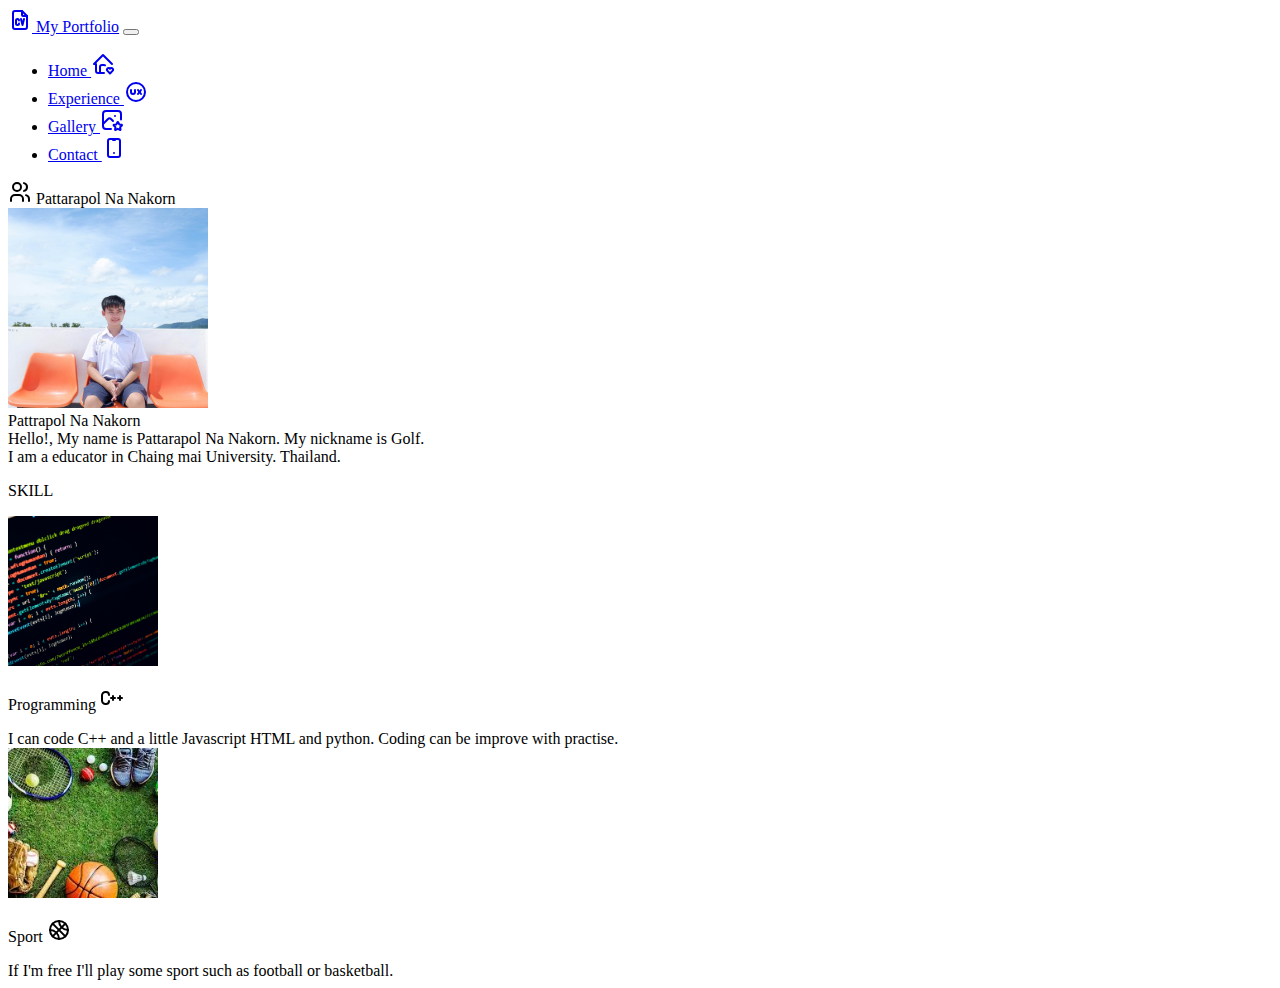
<file: index.html>
<!DOCTYPE html>
<html lang="en">
  <head>
    <meta charset="UTF-8" />
    <meta name="viewport" content="width=device-width, initial-scale=1.0" />
    <title>My Portfolio</title>
    <link
      href="https://cdn.jsdelivr.net/npm/bootstrap@5.0.2/dist/css/bootstrap.min.css"
      rel="stylesheet"
      integrity="sha384-EVSTQN3/azprG1Anm3QDgpJLIm9Nao0Yz1ztcQTwFspd3yD65VohhpuuCOmLASjC"
      crossorigin="anonymous"
    />
    <script
      src="https://cdn.jsdelivr.net/npm/bootstrap@5.0.2/dist/js/bootstrap.bundle.min.js"
      integrity="sha384-MrcW6ZMFYlzcLA8Nl+NtUVF0sA7MsXsP1UyJoMp4YLEuNSfAP+JcXn/tWtIaxVXM"
      crossorigin="anonymous"
    ></script>
  </head>
  <body>
    <nav class="navbar navbar-expand-lg navbar-light bg-light">
      <div class="container-fluid">
        <a class="navbar-brand" href="index.html">
          <svg xmlns="http://www.w3.org/2000/svg" class="icon icon-tabler icon-tabler-file-cv" width="24" height="24" viewBox="0 0 24 24" stroke-width="2" stroke="currentColor" fill="none" stroke-linecap="round" stroke-linejoin="round">
            <path stroke="none" d="M0 0h24v24H0z" fill="none"></path>
            <path d="M14 3v4a1 1 0 0 0 1 1h4"></path>
            <path d="M17 21h-10a2 2 0 0 1 -2 -2v-14a2 2 0 0 1 2 -2h7l5 5v11a2 2 0 0 1 -2 2z"></path>
            <path d="M11 12.5a1.5 1.5 0 0 0 -3 0v3a1.5 1.5 0 0 0 3 0"></path>
            <path d="M13 11l1.5 6l1.5 -6"></path>
         </svg>
         My Portfolio</a>
        <button
          class="navbar-toggler"
          type="button"
          data-bs-toggle="collapse"
          data-bs-target="#navbarSupportedContent"
          aria-controls="navbarSupportedContent"
          aria-expanded="false"
          aria-label="Toggle navigation"
        >
          <span class="navbar-toggler-icon"></span>
        </button>
        <div class="collapse navbar-collapse" id="navbarSupportedContent">
          <ul class="navbar-nav me-auto mb-2 mb-lg-0">
            <li class="nav-item">
              <a class="nav-link active" aria-current="page" href="index.html"
                >
               Home
                <svg xmlns="http://www.w3.org/2000/svg" class="icon icon-tabler icon-tabler-home-heart" width="24" height="24" viewBox="0 0 24 24" stroke-width="2" stroke="currentColor" fill="none" stroke-linecap="round" stroke-linejoin="round">
                  <path stroke="none" d="M0 0h24v24H0z" fill="none"></path>
                  <path d="M21 12l-9 -9l-9 9h2v7a2 2 0 0 0 2 2h6"></path>
                  <path d="M9 21v-6a2 2 0 0 1 2 -2h2c.39 0 .754 .112 1.061 .304"></path>
                  <path d="M19 21.5l2.518 -2.58a1.74 1.74 0 0 0 0 -2.413a1.627 1.627 0 0 0 -2.346 0l-.168 .172l-.168 -.172a1.627 1.627 0 0 0 -2.346 0a1.74 1.74 0 0 0 0 2.412l2.51 2.59z"></path>
                </svg>
              </a
              >
            </li>
            <li class="nav-item">
              <a class="nav-link" href="experience.html">Experience
                <svg xmlns="http://www.w3.org/2000/svg" class="icon icon-tabler icon-tabler-ux-circle" width="24" height="24" viewBox="0 0 24 24" stroke-width="2" stroke="currentColor" fill="none" stroke-linecap="round" stroke-linejoin="round">
                  <path stroke="none" d="M0 0h24v24H0z" fill="none"></path>
                  <path d="M12 12m-9 0a9 9 0 1 0 18 0a9 9 0 1 0 -18 0"></path>
                  <path d="M7 10v2a2 2 0 1 0 4 0v-2"></path>
                  <path d="M14 10l3 4"></path>
                  <path d="M14 14l3 -4"></path>
               </svg>
              </a>
            </li>
            <li class="nav-item">
              <a class="nav-link" href="Gallery.html">Gallery
                <svg xmlns="http://www.w3.org/2000/svg" class="icon icon-tabler icon-tabler-photo-star" width="24" height="24" viewBox="0 0 24 24" stroke-width="2" stroke="currentColor" fill="none" stroke-linecap="round" stroke-linejoin="round">
                  <path stroke="none" d="M0 0h24v24H0z" fill="none"></path>
                  <path d="M15 8h.01"></path>
                  <path d="M11 21h-5a3 3 0 0 1 -3 -3v-12a3 3 0 0 1 3 -3h12a3 3 0 0 1 3 3v5.5"></path>
                  <path d="M3 16l5 -5c.928 -.893 2.072 -.893 3 0l2 2"></path>
                  <path d="M17.8 20.817l-2.172 1.138a.392 .392 0 0 1 -.568 -.41l.415 -2.411l-1.757 -1.707a.389 .389 0 0 1 .217 -.665l2.428 -.352l1.086 -2.193a.392 .392 0 0 1 .702 0l1.086 2.193l2.428 .352a.39 .39 0 0 1 .217 .665l-1.757 1.707l.414 2.41a.39 .39 0 0 1 -.567 .411l-2.172 -1.138z"></path>
               </svg>
              </a>
            </li>
            <li class="nav-item">
              <a class="nav-link" href="contact.html">Contact
                <svg xmlns="http://www.w3.org/2000/svg" class="icon icon-tabler icon-tabler-device-mobile" width="24" height="24" viewBox="0 0 24 24" stroke-width="2" stroke="currentColor" fill="none" stroke-linecap="round" stroke-linejoin="round">
                  <path stroke="none" d="M0 0h24v24H0z" fill="none"></path>
                  <path d="M6 5a2 2 0 0 1 2 -2h8a2 2 0 0 1 2 2v14a2 2 0 0 1 -2 2h-8a2 2 0 0 1 -2 -2v-14z"></path>
                  <path d="M11 4h2"></path>
                  <path d="M12 17v.01"></path>
               </svg>
              </a>
            </li>
          </ul>
          <div class="text-secondary ms-auto p-2">
            <svg xmlns="http://www.w3.org/2000/svg" class="icon icon-tabler icon-tabler-users" width="24" height="24" viewBox="0 0 24 24" stroke-width="2" stroke="currentColor" fill="none" stroke-linecap="round" stroke-linejoin="round">
              <path stroke="none" d="M0 0h24v24H0z" fill="none"></path>
              <path d="M9 7m-4 0a4 4 0 1 0 8 0a4 4 0 1 0 -8 0"></path>
              <path d="M3 21v-2a4 4 0 0 1 4 -4h4a4 4 0 0 1 4 4v2"></path>
              <path d="M16 3.13a4 4 0 0 1 0 7.75"></path>
              <path d="M21 21v-2a4 4 0 0 0 -3 -3.85"></path>
           </svg>
              Pattarapol Na Nakorn
          </div>
          </form>
        </div>
      </div>
    </nav>
    <div
    class="d-flex justify-content-center align-items-center mx-auto gap-3 mt-4"
    style="max-width: 700px"
    >
    <div>
      <img
        src="image/355978758_6513046322051800_2177562789798190899_n.jpg"
        class="rounded-circle"
        width="200"
        height="200"
        style="object-fit: cover"
      />
    </div>
    <div class="d-none d-sm-block">
      <div class="display-5 mb-3">Pattrapol Na Nakorn</div>
      <div class="text-muted">
        Hello!, My name is Pattarapol Na Nakorn. My nickname is Golf.
        <div>I am a educator in Chaing mai University. Thailand.</div>
      </div>
    </div>
  </div>
  <p class="fs-4 text-center">
    SKILL
  </p>
  <div style="max-width: 700px" class="mx-auto px-3">
    <div class="d-flex border mb-3 shadow-lg">
      <div>
        <img
          src="image/programming_topics.jpg"
          width="150px"
          height="150px"
          style="object-fit: cover"
          class="d-none d-sm-block"
        />
      </div>
      <div class="p-4">
        <p class="fw-bold fs-5" style="text-align:left">Programming
          <svg xmlns="http://www.w3.org/2000/svg" class="icon icon-tabler icon-tabler-brand-cpp" width="24" height="24" viewBox="0 0 24 24" stroke-width="2" stroke="currentColor" fill="none" stroke-linecap="round" stroke-linejoin="round">
              <path stroke="none" d="M0 0h24v24H0z" fill="none"></path>
              <path d="M18 12h4"></path>
              <path d="M20 10v4"></path>
              <path d="M11 12h4"></path>
              <path d="M13 10v4"></path>
              <path d="M9 9a3 3 0 0 0 -3 -3h-.5a3.5 3.5 0 0 0 -3.5 3.5v5a3.5 3.5 0 0 0 3.5 3.5h.5a3 3 0 0 0 3 -3"></path>
          </svg>
        </p>
          <span class="text-muted">
            I can code C++ and a little Javascript HTML and python. Coding can be improve with practise.
          </span>
        </div>
      </div>
      <div class="d-flex border mb-3 shadow-lg">
        <div>
          <img 
          src="image/download.jpg"
          width="150px"
          height="150px"
          style="object-fit: cover"
          class="d-none d-sm-block" 
          />
        </div>
        <div class="p-4">
          <p class="fw-bold fs-5" style="text-align: left">Sport
            <svg xmlns="http://www.w3.org/2000/svg" class="icon icon-tabler icon-tabler-ball-basketball" width="24" height="24" viewBox="0 0 24 24" stroke-width="2" stroke="currentColor" fill="none" stroke-linecap="round" stroke-linejoin="round">
              <path stroke="none" d="M0 0h24v24H0z" fill="none"></path>
              <path d="M12 12m-9 0a9 9 0 1 0 18 0a9 9 0 1 0 -18 0"></path>
              <path d="M5.65 5.65l12.7 12.7"></path>
              <path d="M5.65 18.35l12.7 -12.7"></path>
              <path d="M12 3a9 9 0 0 0 9 9"></path>
              <path d="M3 12a9 9 0 0 1 9 9"></path>
           </svg>
          </p>
          <span class="text-muted">
            If I'm free I'll play some sport such as football or basketball. 
          </span>
        </div>
      </div>
    </div>
  </body>
</html>
</file>
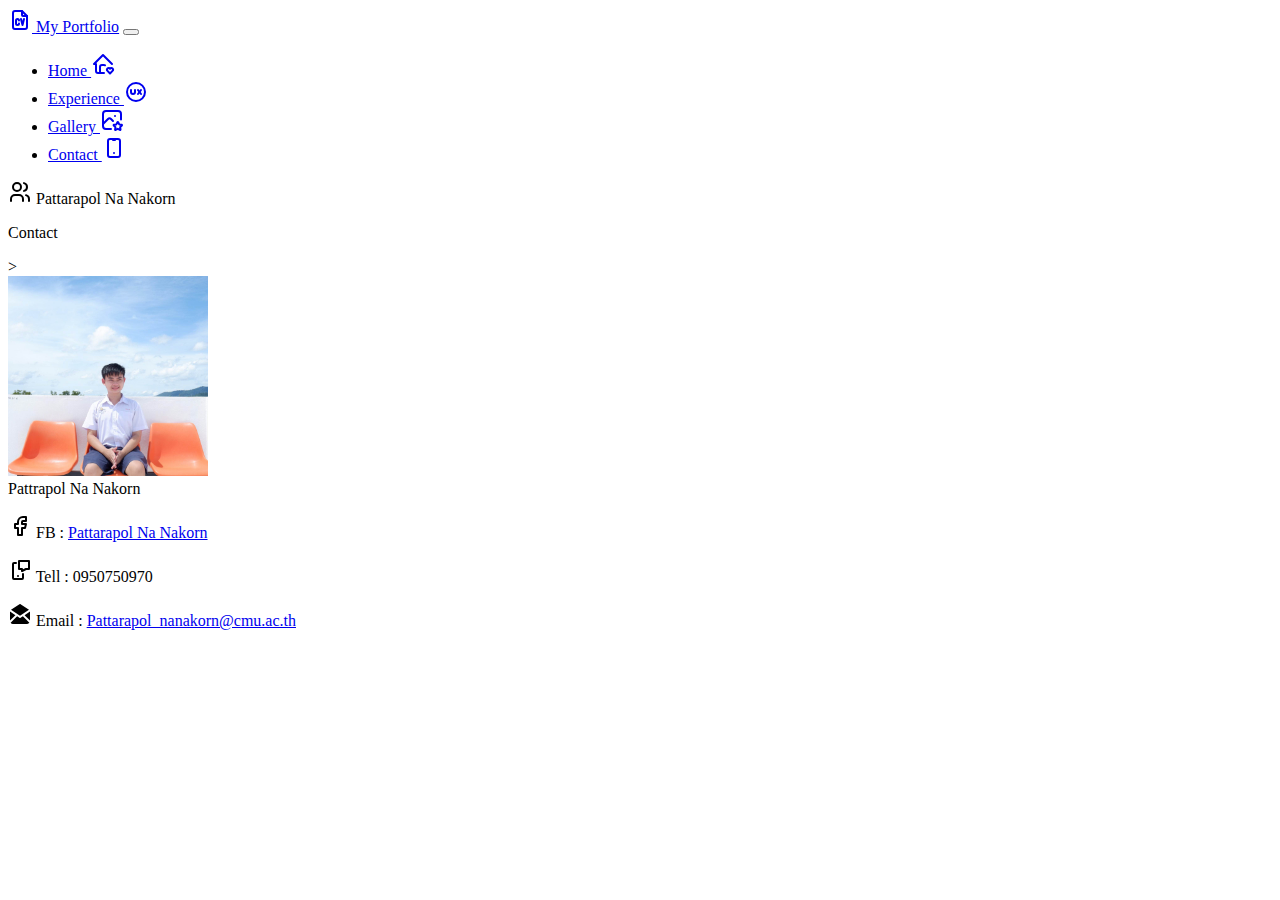
<file: contact.html>
<!DOCTYPE html>
<html lang="en">
  <head>
    <meta charset="UTF-8" />
    <meta name="viewport" content="width=device-width, initial-scale=1.0" />
    <title>Contact</title>
    <link
      href="https://cdn.jsdelivr.net/npm/bootstrap@5.0.2/dist/css/bootstrap.min.css"
      rel="stylesheet"
      integrity="sha384-EVSTQN3/azprG1Anm3QDgpJLIm9Nao0Yz1ztcQTwFspd3yD65VohhpuuCOmLASjC"
      crossorigin="anonymous"
    />
    <script
      src="https://cdn.jsdelivr.net/npm/bootstrap@5.0.2/dist/js/bootstrap.bundle.min.js"
      integrity="sha384-MrcW6ZMFYlzcLA8Nl+NtUVF0sA7MsXsP1UyJoMp4YLEuNSfAP+JcXn/tWtIaxVXM"
      crossorigin="anonymous"
    ></script>
  </head>
  <body>
    <nav class="navbar navbar-expand-lg navbar-light bg-light">
      <div class="container-fluid">
        <a class="navbar-brand" href="index.html">
          <svg xmlns="http://www.w3.org/2000/svg" class="icon icon-tabler icon-tabler-file-cv" width="24" height="24" viewBox="0 0 24 24" stroke-width="2" stroke="currentColor" fill="none" stroke-linecap="round" stroke-linejoin="round">
            <path stroke="none" d="M0 0h24v24H0z" fill="none"></path>
            <path d="M14 3v4a1 1 0 0 0 1 1h4"></path>
            <path d="M17 21h-10a2 2 0 0 1 -2 -2v-14a2 2 0 0 1 2 -2h7l5 5v11a2 2 0 0 1 -2 2z"></path>
            <path d="M11 12.5a1.5 1.5 0 0 0 -3 0v3a1.5 1.5 0 0 0 3 0"></path>
            <path d="M13 11l1.5 6l1.5 -6"></path>
         </svg>
         My Portfolio</a>
        <button
          class="navbar-toggler"
          type="button"
          data-bs-toggle="collapse"
          data-bs-target="#navbarSupportedContent"
          aria-controls="navbarSupportedContent"
          aria-expanded="false"
          aria-label="Toggle navigation"
        >
          <span class="navbar-toggler-icon"></span>
        </button>
        <div class="collapse navbar-collapse" id="navbarSupportedContent">
          <ul class="navbar-nav me-auto mb-2 mb-lg-0">
            <li class="nav-item">
              <a class="nav-link active" aria-current="page" href="index.html"
                >
               Home
                <svg xmlns="http://www.w3.org/2000/svg" class="icon icon-tabler icon-tabler-home-heart" width="24" height="24" viewBox="0 0 24 24" stroke-width="2" stroke="currentColor" fill="none" stroke-linecap="round" stroke-linejoin="round">
                  <path stroke="none" d="M0 0h24v24H0z" fill="none"></path>
                  <path d="M21 12l-9 -9l-9 9h2v7a2 2 0 0 0 2 2h6"></path>
                  <path d="M9 21v-6a2 2 0 0 1 2 -2h2c.39 0 .754 .112 1.061 .304"></path>
                  <path d="M19 21.5l2.518 -2.58a1.74 1.74 0 0 0 0 -2.413a1.627 1.627 0 0 0 -2.346 0l-.168 .172l-.168 -.172a1.627 1.627 0 0 0 -2.346 0a1.74 1.74 0 0 0 0 2.412l2.51 2.59z"></path>
                </svg>
              </a
              >
            </li>
            <li class="nav-item">
              <a class="nav-link" href="experience.html">Experience
                <svg xmlns="http://www.w3.org/2000/svg" class="icon icon-tabler icon-tabler-ux-circle" width="24" height="24" viewBox="0 0 24 24" stroke-width="2" stroke="currentColor" fill="none" stroke-linecap="round" stroke-linejoin="round">
                  <path stroke="none" d="M0 0h24v24H0z" fill="none"></path>
                  <path d="M12 12m-9 0a9 9 0 1 0 18 0a9 9 0 1 0 -18 0"></path>
                  <path d="M7 10v2a2 2 0 1 0 4 0v-2"></path>
                  <path d="M14 10l3 4"></path>
                  <path d="M14 14l3 -4"></path>
               </svg>
              </a>
            </li>
            <li class="nav-item">
              <a class="nav-link" href="Gallery.html">Gallery
                <svg xmlns="http://www.w3.org/2000/svg" class="icon icon-tabler icon-tabler-photo-star" width="24" height="24" viewBox="0 0 24 24" stroke-width="2" stroke="currentColor" fill="none" stroke-linecap="round" stroke-linejoin="round">
                  <path stroke="none" d="M0 0h24v24H0z" fill="none"></path>
                  <path d="M15 8h.01"></path>
                  <path d="M11 21h-5a3 3 0 0 1 -3 -3v-12a3 3 0 0 1 3 -3h12a3 3 0 0 1 3 3v5.5"></path>
                  <path d="M3 16l5 -5c.928 -.893 2.072 -.893 3 0l2 2"></path>
                  <path d="M17.8 20.817l-2.172 1.138a.392 .392 0 0 1 -.568 -.41l.415 -2.411l-1.757 -1.707a.389 .389 0 0 1 .217 -.665l2.428 -.352l1.086 -2.193a.392 .392 0 0 1 .702 0l1.086 2.193l2.428 .352a.39 .39 0 0 1 .217 .665l-1.757 1.707l.414 2.41a.39 .39 0 0 1 -.567 .411l-2.172 -1.138z"></path>
               </svg>
              </a>
            </li>
            <li class="nav-item">
              <a class="nav-link" href="contact.html">Contact
                <svg xmlns="http://www.w3.org/2000/svg" class="icon icon-tabler icon-tabler-device-mobile" width="24" height="24" viewBox="0 0 24 24" stroke-width="2" stroke="currentColor" fill="none" stroke-linecap="round" stroke-linejoin="round">
                  <path stroke="none" d="M0 0h24v24H0z" fill="none"></path>
                  <path d="M6 5a2 2 0 0 1 2 -2h8a2 2 0 0 1 2 2v14a2 2 0 0 1 -2 2h-8a2 2 0 0 1 -2 -2v-14z"></path>
                  <path d="M11 4h2"></path>
                  <path d="M12 17v.01"></path>
               </svg>
              </a>
            </li>
          </ul>
          <div class="text-secondary ms-auto p-2">
            <svg xmlns="http://www.w3.org/2000/svg" class="icon icon-tabler icon-tabler-users" width="24" height="24" viewBox="0 0 24 24" stroke-width="2" stroke="currentColor" fill="none" stroke-linecap="round" stroke-linejoin="round">
              <path stroke="none" d="M0 0h24v24H0z" fill="none"></path>
              <path d="M9 7m-4 0a4 4 0 1 0 8 0a4 4 0 1 0 -8 0"></path>
              <path d="M3 21v-2a4 4 0 0 1 4 -4h4a4 4 0 0 1 4 4v2"></path>
              <path d="M16 3.13a4 4 0 0 1 0 7.75"></path>
              <path d="M21 21v-2a4 4 0 0 0 -3 -3.85"></path>
           </svg>
              Pattarapol Na Nakorn
          </div>
          </form>
        </div>
      </div>
    </nav>
    <div class="mt-4 mx-auto px-3">
      <p class="fs-5 text-center">
        Contact
      </p>
    </div>>
    <div
    class="d-flex justify-content-center align-items-center mx-auto gap-3 mt-4"
    style="max-width: 700px"
    >
    <div>
      <img
        src="image/355978758_6513046322051800_2177562789798190899_n.jpg"
        class="rounded-circle"
        width="200"
        height="200"
        style="object-fit: cover"
      />
    </div>
    <div class="d-none d-sm-block">
      <div class="display-5 mb-3">Pattrapol Na Nakorn</div>
      <div class="text-muted">
        <p>
          <svg xmlns="http://www.w3.org/2000/svg" class="icon icon-tabler icon-tabler-brand-facebook" width="24" height="24" viewBox="0 0 24 24" stroke-width="2" stroke="currentColor" fill="none" stroke-linecap="round" stroke-linejoin="round">
            <path stroke="none" d="M0 0h24v24H0z" fill="none"></path>
            <path d="M7 10v4h3v7h4v-7h3l1 -4h-4v-2a1 1 0 0 1 1 -1h3v-4h-3a5 5 0 0 0 -5 5v2h-3"></path>
         </svg>
          FB : 
          <a href="https://www.facebook.com/pattarapol.nanakorn/">Pattarapol Na Nakorn</a>
        </p>
        <p>
          <svg xmlns="http://www.w3.org/2000/svg" class="icon icon-tabler icon-tabler-device-mobile-message" width="24" height="24" viewBox="0 0 24 24" stroke-width="2" stroke="currentColor" fill="none" stroke-linecap="round" stroke-linejoin="round">
            <path stroke="none" d="M0 0h24v24H0z" fill="none"></path>
            <path d="M11 3h10v8h-3l-4 2v-2h-3z"></path>
            <path d="M15 16v4a1 1 0 0 1 -1 1h-8a1 1 0 0 1 -1 -1v-14a1 1 0 0 1 1 -1h2"></path>
            <path d="M10 18v.01"></path>
         </svg>
          Tell : 0950750970
        </p>
        <p>
          <p>
            <svg xmlns="http://www.w3.org/2000/svg" class="icon icon-tabler icon-tabler-mail-opened-filled" width="24" height="24" viewBox="0 0 24 24" stroke-width="2" stroke="currentColor" fill="none" stroke-linecap="round" stroke-linejoin="round">
              <path stroke="none" d="M0 0h24v24H0z" fill="none"></path>
              <path d="M14.872 14.287l6.522 6.52a2.996 2.996 0 0 1 -2.218 1.188l-.176 .005h-14a2.995 2.995 0 0 1 -2.394 -1.191l6.521 -6.522l2.318 1.545l.116 .066a1 1 0 0 0 .878 0l.116 -.066l2.317 -1.545z" stroke-width="0" fill="currentColor"></path>
              <path d="M2 9.535l5.429 3.62l-5.429 5.43z" stroke-width="0" fill="currentColor"></path>
              <path d="M22 9.535v9.05l-5.43 -5.43z" stroke-width="0" fill="currentColor"></path>
              <path d="M12.44 2.102l.115 .066l8.444 5.629l-8.999 6l-9 -6l8.445 -5.63a1 1 0 0 1 .994 -.065z" stroke-width="0" fill="currentColor"></path>
           </svg>
           Email :
            <a href="mailto:Pattarapol_nanakorn@cmu.ac.th?subject=subject text"
              >Pattarapol_nanakorn@cmu.ac.th</a
            ><br />
        </p>
      </div>
      </div>
    </div>
  </div>
  </body>
</html>
</file>
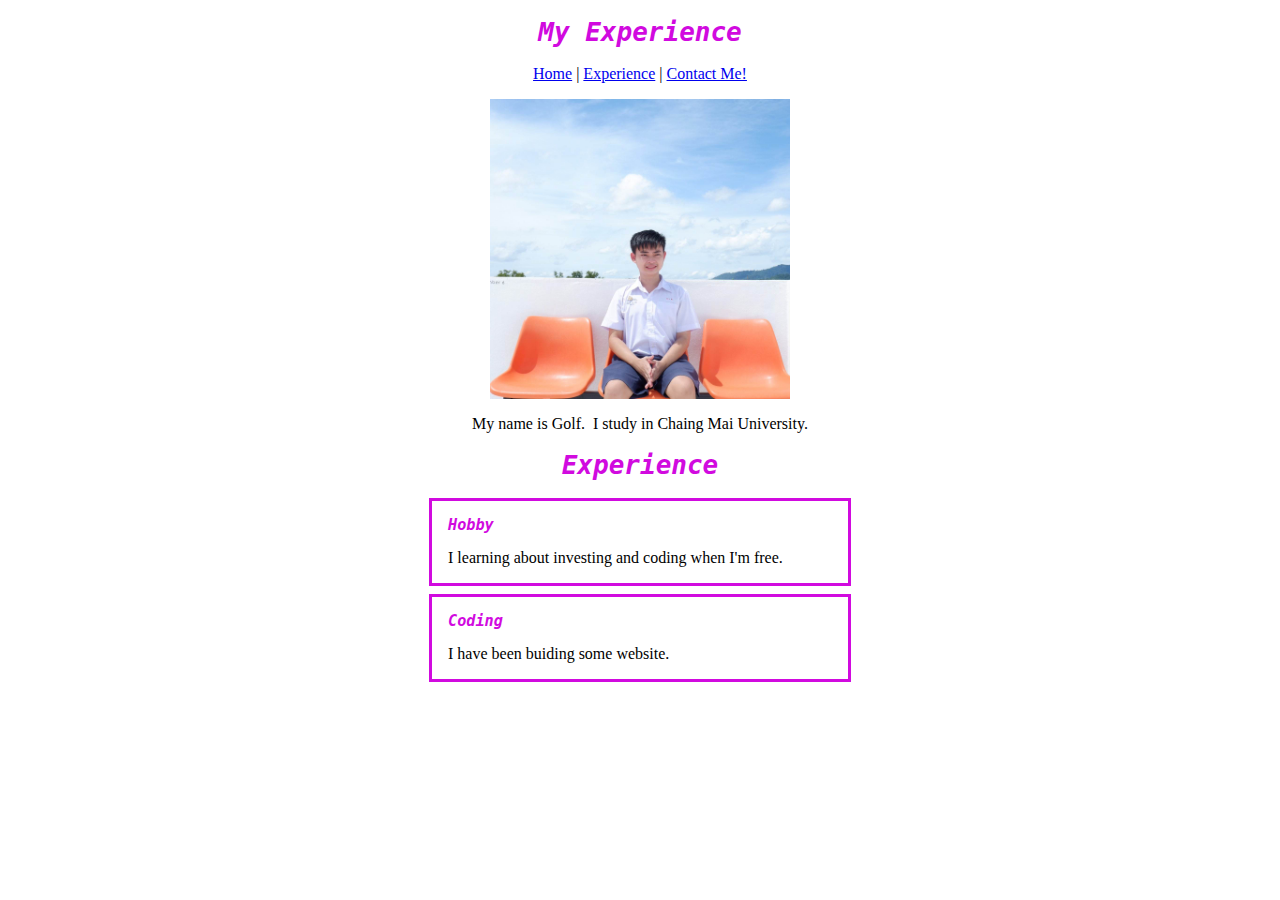
<file: experience.html>
<!DOCTYPE html>
<html lang="en">
  <head>
    <meta charset="UTF-8" />
    <meta name="viewport" content="width=device-width, initial-scale=1.0" />
    <link rel="stylesheet" href="style.css" />
    <title>My Experience</title>
  </head>
  <body>
    <h1>My Experience</h1>
    <p style="text-align: center">
      <a href="index.html">Home</a> |
      <a href="experience.html">Experience</a> |
      <a href="contact.html" style="text-align: center"
        >Contact Me!</a
      >
    </p>
    <img
      src="image/355978758_6513046322051800_2177562789798190899_n.jpg"
      width="300px"
      style="margin-left: auto; margin-right: auto; display: block"
    />
    <p>My name is Golf.&nbsp; I study in Chaing Mai University. <br/></p>
    <h1>Experience</h1>
    <div class="skill-container">
      <h3 class="skill-header">Hobby</h3>
      <p1>I learning about investing and coding when I'm free.</p>
    </div>
    <div class="skill-container">
        <h3 class="skill-header">Coding</h3>
        <p1>I have been buiding some website.</p>
    </div>
  </body>
</html>
</file>
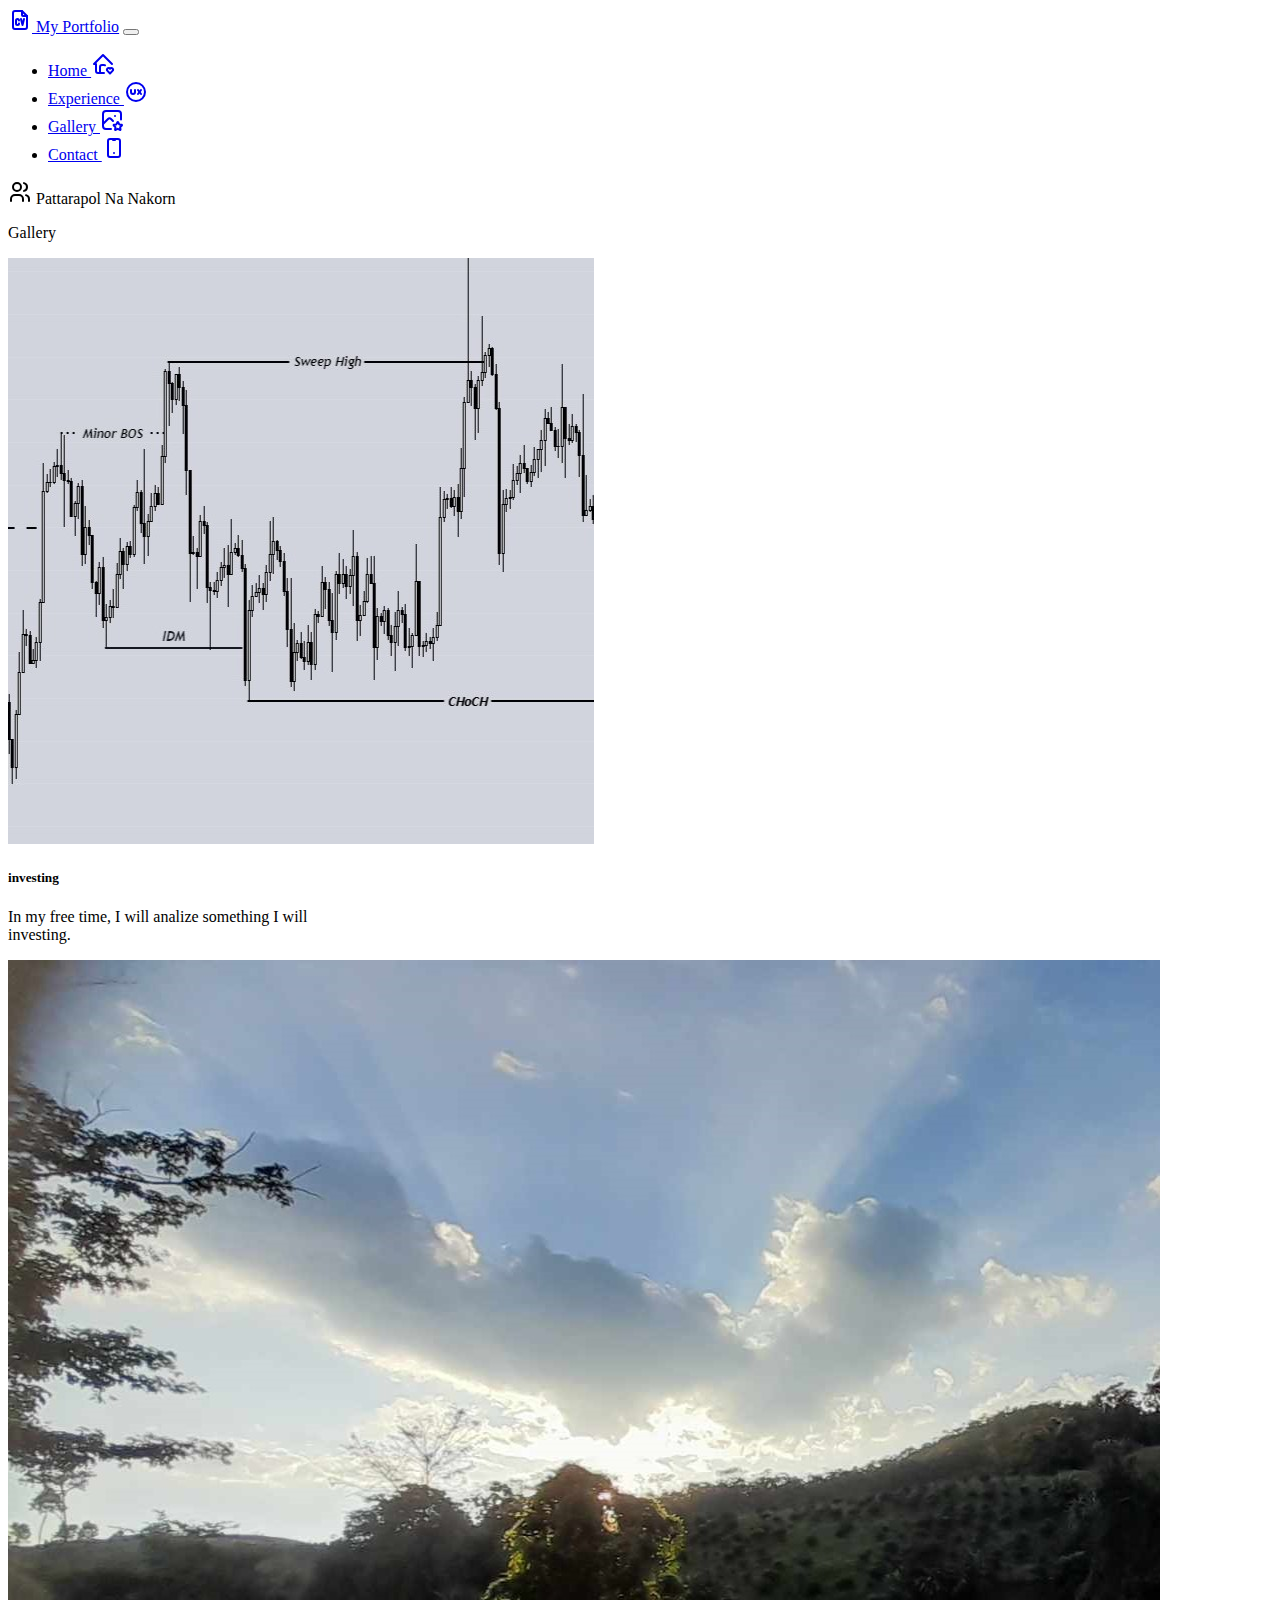
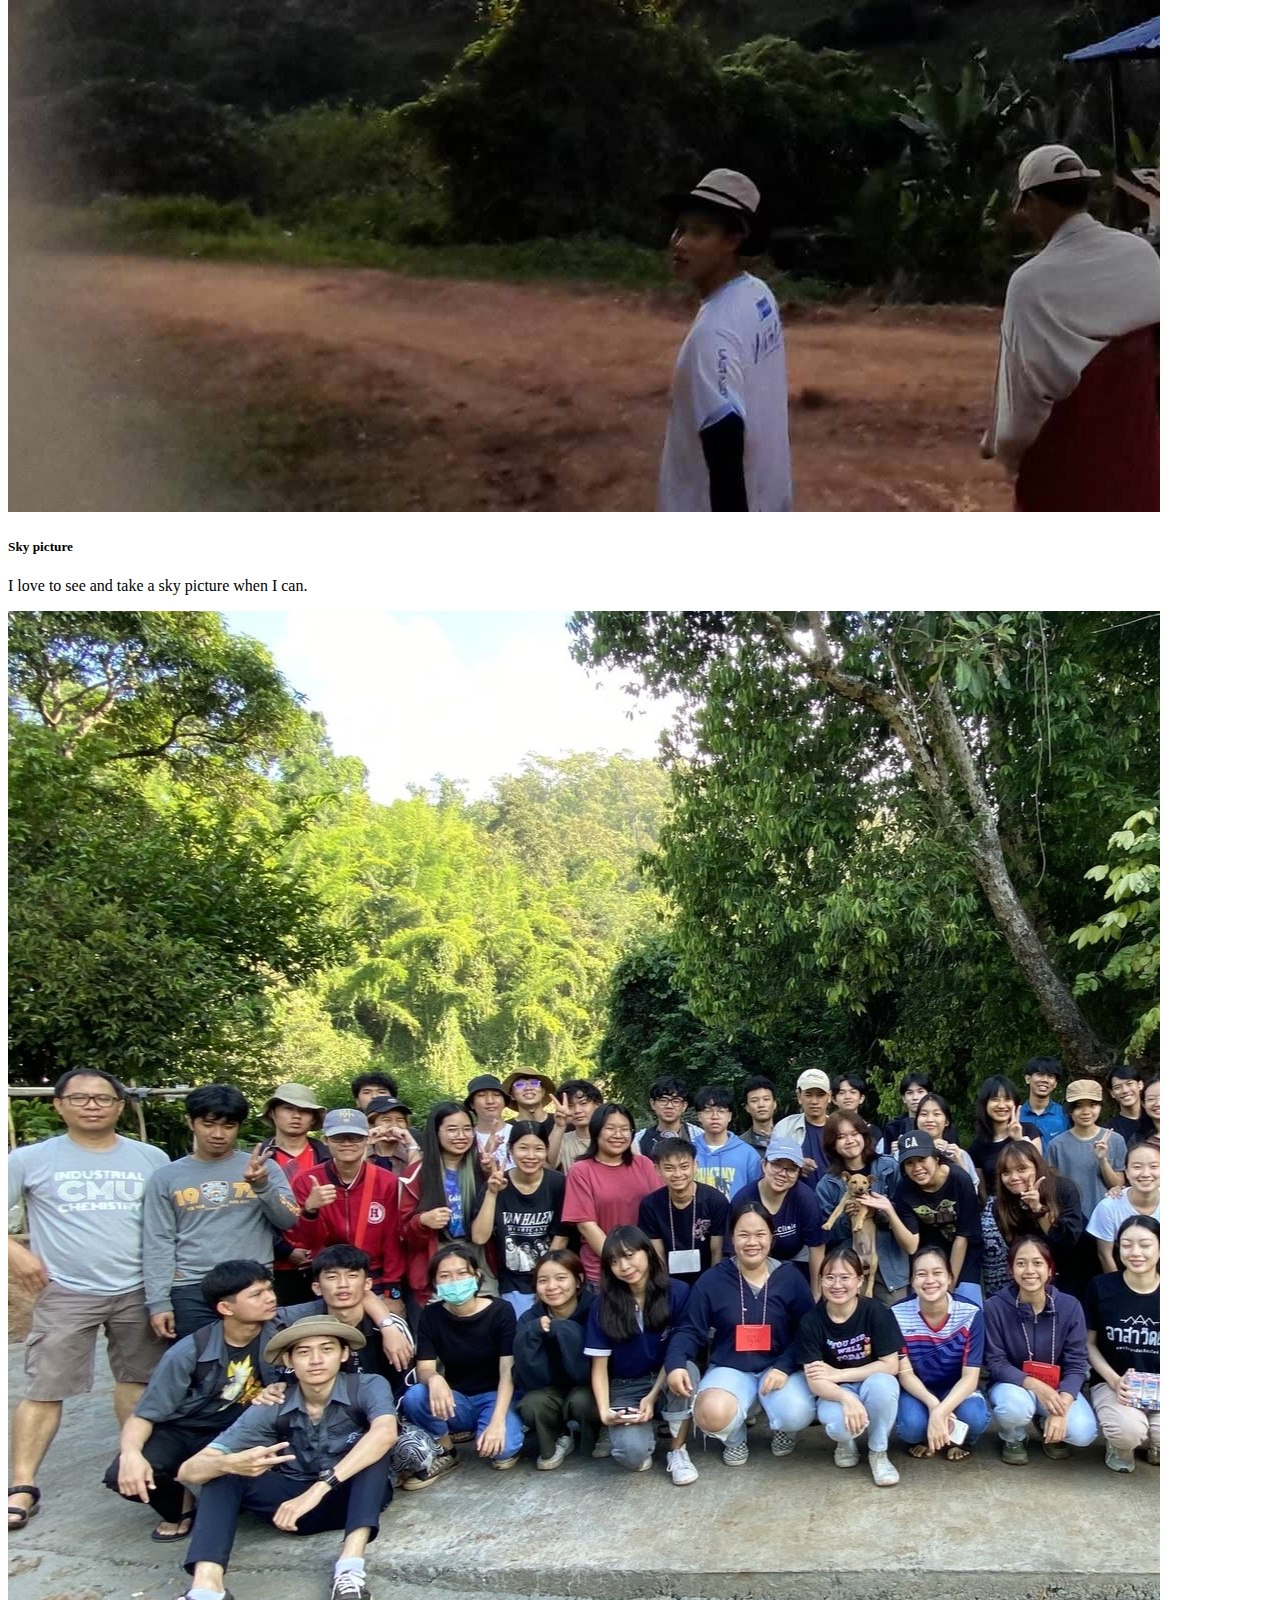
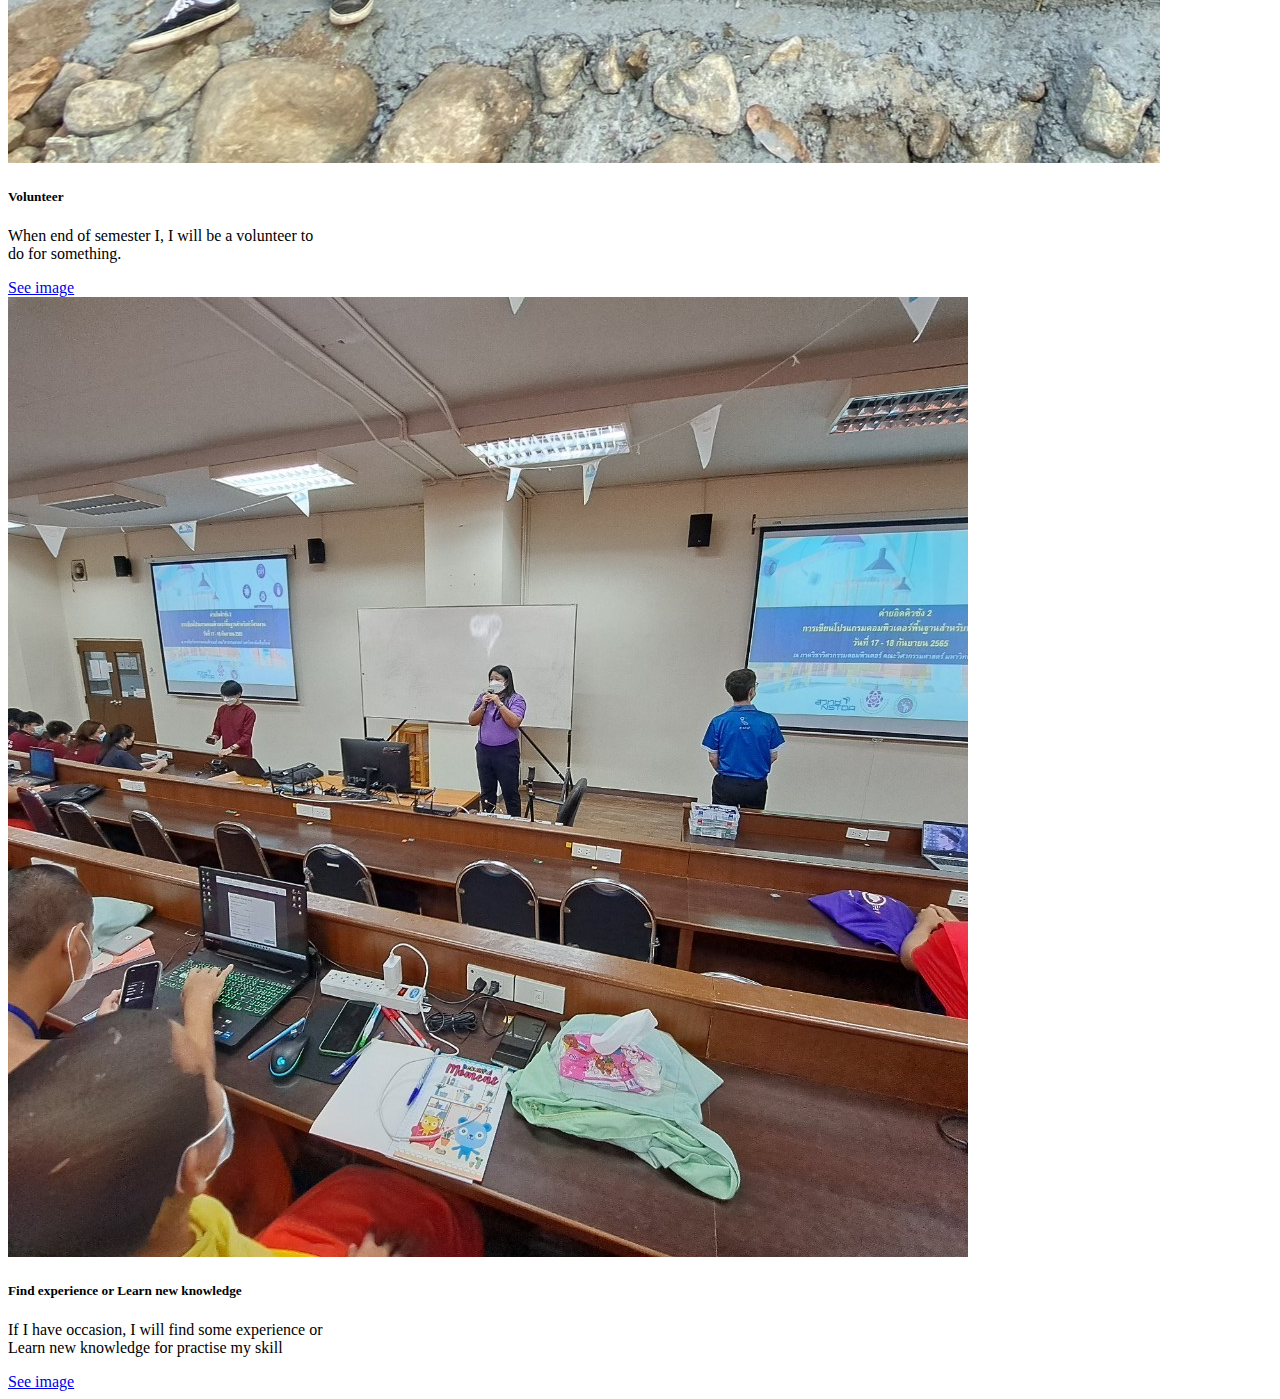
<file: Gallery.html>
<!DOCTYPE html>
<html lang="en">
  <head>
    <meta charset="UTF-8" />
    <meta name="viewport" content="width=device-width, initial-scale=1.0" />
    <title>Gallery</title>
    <link
      href="https://cdn.jsdelivr.net/npm/bootstrap@5.0.2/dist/css/bootstrap.min.css"
      rel="stylesheet"
      integrity="sha384-EVSTQN3/azprG1Anm3QDgpJLIm9Nao0Yz1ztcQTwFspd3yD65VohhpuuCOmLASjC"
      crossorigin="anonymous"
    />
    <script
      src="https://cdn.jsdelivr.net/npm/bootstrap@5.0.2/dist/js/bootstrap.bundle.min.js"
      integrity="sha384-MrcW6ZMFYlzcLA8Nl+NtUVF0sA7MsXsP1UyJoMp4YLEuNSfAP+JcXn/tWtIaxVXM"
      crossorigin="anonymous"
    ></script>
  </head>
  <body>
    <nav class="navbar navbar-expand-lg navbar-light bg-light">
      <div class="container-fluid">
        <a class="navbar-brand" href="index.html">
          <svg xmlns="http://www.w3.org/2000/svg" class="icon icon-tabler icon-tabler-file-cv" width="24" height="24" viewBox="0 0 24 24" stroke-width="2" stroke="currentColor" fill="none" stroke-linecap="round" stroke-linejoin="round">
            <path stroke="none" d="M0 0h24v24H0z" fill="none"></path>
            <path d="M14 3v4a1 1 0 0 0 1 1h4"></path>
            <path d="M17 21h-10a2 2 0 0 1 -2 -2v-14a2 2 0 0 1 2 -2h7l5 5v11a2 2 0 0 1 -2 2z"></path>
            <path d="M11 12.5a1.5 1.5 0 0 0 -3 0v3a1.5 1.5 0 0 0 3 0"></path>
            <path d="M13 11l1.5 6l1.5 -6"></path>
         </svg>
         My Portfolio</a>
        <button
          class="navbar-toggler"
          type="button"
          data-bs-toggle="collapse"
          data-bs-target="#navbarSupportedContent"
          aria-controls="navbarSupportedContent"
          aria-expanded="false"
          aria-label="Toggle navigation"
        >
          <span class="navbar-toggler-icon"></span>
        </button>
        <div class="collapse navbar-collapse" id="navbarSupportedContent">
          <ul class="navbar-nav me-auto mb-2 mb-lg-0">
            <li class="nav-item">
              <a class="nav-link active" aria-current="page" href="index.html"
                >
               Home
                <svg xmlns="http://www.w3.org/2000/svg" class="icon icon-tabler icon-tabler-home-heart" width="24" height="24" viewBox="0 0 24 24" stroke-width="2" stroke="currentColor" fill="none" stroke-linecap="round" stroke-linejoin="round">
                  <path stroke="none" d="M0 0h24v24H0z" fill="none"></path>
                  <path d="M21 12l-9 -9l-9 9h2v7a2 2 0 0 0 2 2h6"></path>
                  <path d="M9 21v-6a2 2 0 0 1 2 -2h2c.39 0 .754 .112 1.061 .304"></path>
                  <path d="M19 21.5l2.518 -2.58a1.74 1.74 0 0 0 0 -2.413a1.627 1.627 0 0 0 -2.346 0l-.168 .172l-.168 -.172a1.627 1.627 0 0 0 -2.346 0a1.74 1.74 0 0 0 0 2.412l2.51 2.59z"></path>
                </svg>
              </a
              >
            </li>
            <li class="nav-item">
              <a class="nav-link" href="experience.html">Experience
                <svg xmlns="http://www.w3.org/2000/svg" class="icon icon-tabler icon-tabler-ux-circle" width="24" height="24" viewBox="0 0 24 24" stroke-width="2" stroke="currentColor" fill="none" stroke-linecap="round" stroke-linejoin="round">
                  <path stroke="none" d="M0 0h24v24H0z" fill="none"></path>
                  <path d="M12 12m-9 0a9 9 0 1 0 18 0a9 9 0 1 0 -18 0"></path>
                  <path d="M7 10v2a2 2 0 1 0 4 0v-2"></path>
                  <path d="M14 10l3 4"></path>
                  <path d="M14 14l3 -4"></path>
               </svg>
              </a>
            </li>
            <li class="nav-item">
              <a class="nav-link" href="Gallery.html">Gallery
                <svg xmlns="http://www.w3.org/2000/svg" class="icon icon-tabler icon-tabler-photo-star" width="24" height="24" viewBox="0 0 24 24" stroke-width="2" stroke="currentColor" fill="none" stroke-linecap="round" stroke-linejoin="round">
                  <path stroke="none" d="M0 0h24v24H0z" fill="none"></path>
                  <path d="M15 8h.01"></path>
                  <path d="M11 21h-5a3 3 0 0 1 -3 -3v-12a3 3 0 0 1 3 -3h12a3 3 0 0 1 3 3v5.5"></path>
                  <path d="M3 16l5 -5c.928 -.893 2.072 -.893 3 0l2 2"></path>
                  <path d="M17.8 20.817l-2.172 1.138a.392 .392 0 0 1 -.568 -.41l.415 -2.411l-1.757 -1.707a.389 .389 0 0 1 .217 -.665l2.428 -.352l1.086 -2.193a.392 .392 0 0 1 .702 0l1.086 2.193l2.428 .352a.39 .39 0 0 1 .217 .665l-1.757 1.707l.414 2.41a.39 .39 0 0 1 -.567 .411l-2.172 -1.138z"></path>
               </svg>
              </a>
            </li>
            <li class="nav-item">
              <a class="nav-link" href="contact.html">Contact
                <svg xmlns="http://www.w3.org/2000/svg" class="icon icon-tabler icon-tabler-device-mobile" width="24" height="24" viewBox="0 0 24 24" stroke-width="2" stroke="currentColor" fill="none" stroke-linecap="round" stroke-linejoin="round">
                  <path stroke="none" d="M0 0h24v24H0z" fill="none"></path>
                  <path d="M6 5a2 2 0 0 1 2 -2h8a2 2 0 0 1 2 2v14a2 2 0 0 1 -2 2h-8a2 2 0 0 1 -2 -2v-14z"></path>
                  <path d="M11 4h2"></path>
                  <path d="M12 17v.01"></path>
               </svg>
              </a>
            </li>
          </ul>
          <div class="text-secondary ms-auto p-2">
            <svg xmlns="http://www.w3.org/2000/svg" class="icon icon-tabler icon-tabler-users" width="24" height="24" viewBox="0 0 24 24" stroke-width="2" stroke="currentColor" fill="none" stroke-linecap="round" stroke-linejoin="round">
              <path stroke="none" d="M0 0h24v24H0z" fill="none"></path>
              <path d="M9 7m-4 0a4 4 0 1 0 8 0a4 4 0 1 0 -8 0"></path>
              <path d="M3 21v-2a4 4 0 0 1 4 -4h4a4 4 0 0 1 4 4v2"></path>
              <path d="M16 3.13a4 4 0 0 1 0 7.75"></path>
              <path d="M21 21v-2a4 4 0 0 0 -3 -3.85"></path>
           </svg>
              Pattarapol Na Nakorn
          </div>
          </form>
        </div>
      </div>
    </nav>
    <div class="mt-4 mx-auto px-3">
      <p class="fs-5 text-center">
        Gallery
      </p>
      <div
      class="d-flex gap-3 justify-content-center flex-wrap align-items-start"
      >
        <div class="card" style="width: 20rem;">
          <img src="image/investing.jpg" class="card-img-top">
          <div class="card-body">
            <h5 class="card-title">investing</h5>
            <p class="card-text">In my free time, I will analize something I will investing. </p>
          </div>
        </div> 
        <div class="card" style="width: 20rem;">
          <img src="image/Sky.jpg" class="card-img-top">
          <div class="card-body">
            <h5 class="card-title">Sky picture</h5>
            <p class="card-text">I love to see and take a sky picture when I can.</p>
          </div>
        </div>
        <div class="card" style="width: 20rem;">
          <img src="image/Volunteer.jpg" class="card-img-top">
          <div class="card-body">
            <h5 class="card-title">Volunteer</h5>
            <p class="card-text">When end of semester I, I will be a volunteer to do for something.</p>
            <a href="https://www.facebook.com/photo.php?fbid=471329825098925&set=pb.100066657338757.-2207520000.&type=3" class="btn btn-primary">See image</a>
          </div>
        </div> 
        <div class="card" style="width: 20rem;">
          <img src="image/Find_exp.jpg" class="card-img-top">
          <div class="card-body">
            <h5 class="card-title">Find experience or Learn new knowledge</h5>
            <p class="card-text">If I have occasion, I will find some experience or Learn new knowledge for practise my skill</p>
            <a href="https://www.facebook.com/photo/?fbid=591443006102297&set=pcb.591444426102155" class="btn btn-primary">See image</a>
          </div>
      </div>
  </body>
</html>
</file>
<file: style.css>
h1 {
  color: rgb(209, 10, 223);
  font-style: italic;
  text-align: center;
  font-family: monospace;
}

h3 {
  color: rgb(209, 10, 223);
  font-style: italic;
  text-align: center;
  font-family: monospace;
}

p {
  text-align: center;
}

.skill-header {
  color: rgb(209, 10, 223);
  text-align: left;
  font-style: italic;
  font-family: monospace;
}
.skill-container {
  border: solid rgb(209, 10, 223);
  width: 400px;
  margin-left: auto;
  margin-right: auto;
  padding-left: 16px;
  margin-bottom: 8px;
}
</file>
